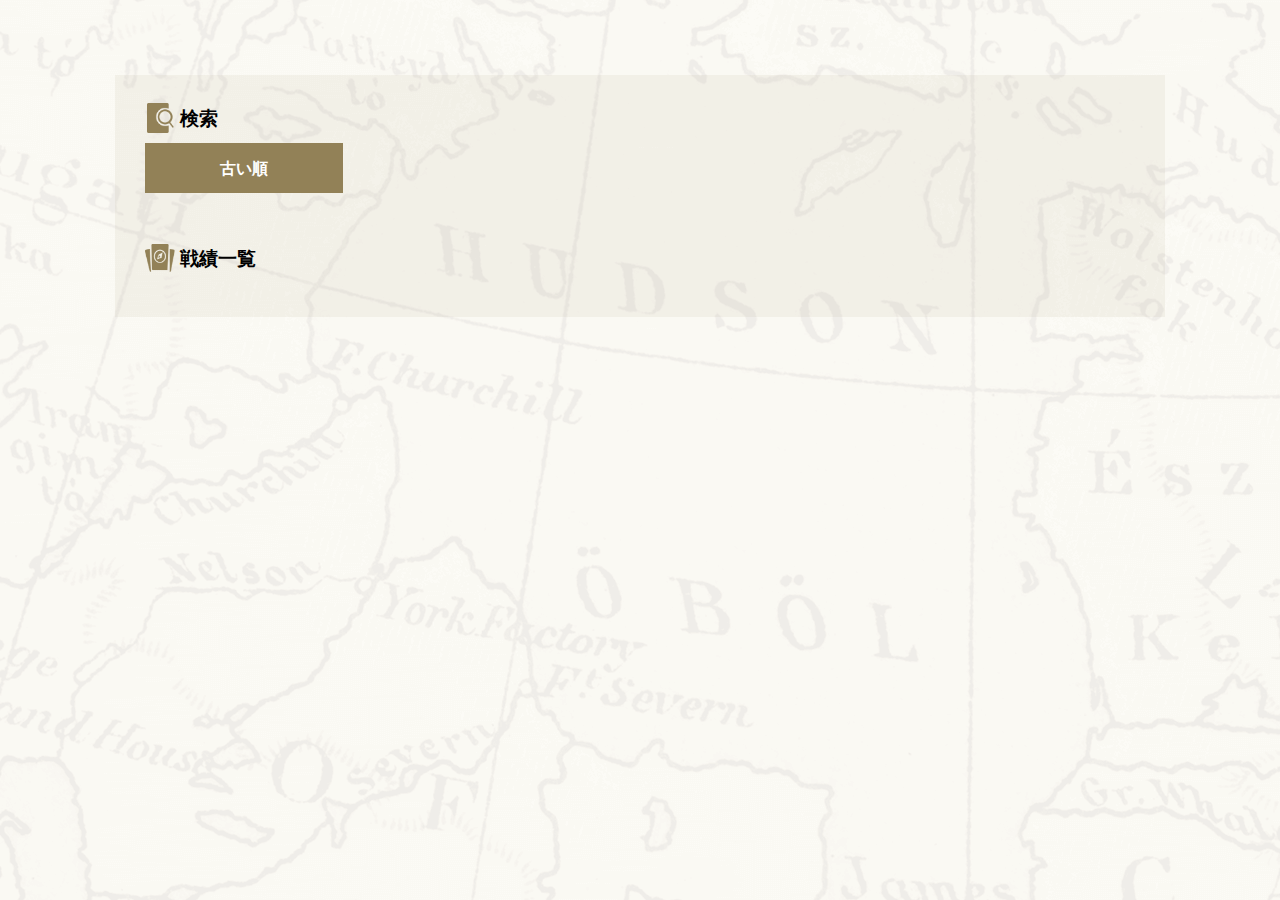
<file: record.html>
<!DOCTYPE html>
<html lang="ja">

<head>
    <meta charset="UTF-8">
    <title>Don!!Record -過去の戦績表-</title>
    <meta name="viewport" content="width=device-width, initial-scale=1">
    <link rel="stylesheet" href="./static/css/index.css">
    <link rel="stylesheet" href="./static/css/record.css">
    <link rel="stylesheet" href="./static/css/sp.css">
    <script src="https://code.jquery.com/jquery-3.6.1.js"
        integrity="sha256-3zlB5s2uwoUzrXK3BT7AX3FyvojsraNFxCc2vC/7pNI=" crossorigin="anonymous"></script>
    <link rel="preconnect" href="https://fonts.googleapis.com">
    <link rel="preconnect" href="https://fonts.gstatic.com" crossorigin>
    <link href="https://fonts.googleapis.com/css2?family=Oswald:wght@700&display=swap" rel="stylesheet">
    <script src="./static/js/import.js"></script>
    <script src="./static/js/record.js"></script>
</head>

<body>

    <main class="contentsWrap">

        <div class="header" id="header"></div>

        <div class="rulesInner">
            <div class="boxTxt">
                <h3 class="rulesColTit rulesSearch">検索</h3>
            </div>
            <button class="funButton" id="sordButton" onclick="recordSort()" >古い順</button>
            <div class="boxTxt">
                <h3 class="rulesColTit rulesRecord">戦績一覧</h3>
            </div>
            <ul class="battlesBox" id="battlesBox">
            </ul>
        </div>
    </main>
</body>

</html>
</file>
<file: static/css/index.css>
* {
    font-family: "Oswald", YuGothic, -apple-system, sans-serif;
    font-weight: 700;
    font-style: normal;
    position: static;
}

html {
    width: 100%;
    height: 100%;
    background-image: url("../img/bg.jpg");
}

body {
    width: 100%;
    height: 100%;
    margin: 0%;
}

h1, h2, h3, h4 {
    margin: 0%;
}

ul {
    list-style: none;
}

.contentsWrap {
    margin: 0 auto;
}

.rulesInner {
    margin-top: 25px;
    margin-bottom: 25px;
    background-color: rgba(146, 129, 87, 0.07);
    padding: 28px 30px;
}

.rulesTitCol .rulesColTit {
    font-size: 22px;
    line-height: 1em;
    margin-bottom: 5px;
}

.centering {
    display: block;
    margin-left: auto;
    margin-right: auto;
}

.categoryTitle a {
    cursor: default;
    color: inherit;
    text-decoration: none;
}

.categoryTitle {
    display: block;
    width: 100%;
    background: url("../img/ico_anchor.png") bottom center no-repeat;
    background-size: auto;
    padding-bottom: 50px;
    text-align: center;
    color: #000000;
    font-weight: 700;
    font-size: 5rem;
    line-height: 1;
}

.categoryTitle p {
    font-size: 1rem;
}

.listCatNav {
    display: -webkit-flex;
    display: flex;
    -webkit-align-items: stretch;
    align-items: stretch;
    -webkit-justify-content: space-between;
    justify-content: space-between;
    box-sizing: border-box;
    width: 100%;
    padding-left: 0%;
}

.funButton {
    font-size: 1rem;
    color: #fff;
    text-align: center;
    width: calc(40%/2);
    height: 50px;
    -webkit-align-items: center;
    align-items: center;
    -webkit-justify-content: space-between;
    justify-content: space-between;
    border: none;
    transition: background-color 0.3s 0s;
    box-sizing: border-box;
    background-color: #928157;
    margin-top: 1%;
    margin-right: 1%;
}

.funButton:hover {
    background-color: #c8c0ab;
    transition: background-color 0.3s 0s;
}

.rulesColTit {
    display: flex;
}

.rulesColTit:before {
    content: "";
    display: block;
    background-size: contain;
    background-repeat: no-repeat;
    background-position: center;
    width: 30px;
    height: 30px;
    margin-right: 0.5%;
}

.rulesFunction:before {
    background-image: url("../img/ico_cat_rule.svg");
}

.rulesNews:before {
    background-image: url("../img/ico_news.png");
}

.rulesBattle:before {
    background-image: url("../img/ico_cat_battle.svg");
}

.rulesSetting:before {
    background-image: url("../img/ico_rules.png");
}

.ruleInfoList {
    margin-bottom: 10px;
    padding-left: 0%;
}

.ruleInfoList li {
    padding: 10px 20px;
    position: relative;
    background-color: #fff;
    margin-bottom: 10px;
    color: #0b0b0b;
    text-decoration: none;
}

.rulesInfoDate {
    margin-inline-start: 0px;
    margin-top: 8px;
    font-size: 14px;
    color: #a0a0a0;
}

.rulesInfoDate::before {
    content: "";
    display: inline-block;
    position: relative;
    vertical-align: middle;
    width: 20px;
    height: 20px;
    margin-right: 0.5%;
    background: url("../img/ico_rudder.png") no-repeat center center;
    background-size: contain;
}

.battlesBox {
    padding: 0%;
}

.battleDate {
    font-size: 20px;
}

.battlesDetail {
    margin: 0%;
    padding: 0%;
    box-sizing: border-box;
    color: #000;
    display: -webkit-flex;
    display: flex;
}

.eventThumnail {
    display: flex;
    display: -webkit-flex;
    -webkit-align-items: center;
    align-items: center;
    max-width: 90px;
    padding: 1%;
    background-color: #dcd6c6;
}

.eventThumnail img {
    width: 100%;
}

.battleRight {
    background: #fff;
    width: 100%;
    padding: 10px 20px;
    margin: 0%;
}

.battleTit {
    width: 100px;
}

.winTit {
    background: linear-gradient(transparent 60%, #e74c3c 30%);
}

.winBack {
    background-color: #e74c3c;
}

.loseTit {
    background: linear-gradient(transparent 60%, #3498db 30%);
}

.loseBack {
    background-color: #3498db;
}


.battleTit span, .battleTxt span {
    margin-left: 10px;
    font-size: 14px;
}

.battleTxt {
    margin: 0%;
}

.unavailable{
    background-color: #a0a0a0;
}

@media (min-width: 1000px) {
    .contentsWrap {
        width: 1050px;
        padding: 50px 75px;
    }
}
</file>
<file: static/css/record.css>
.rulesSearch:before {
    background-image: url("../img/ico_cardlist.png");
}
.rulesRecord{
    margin-top:50px;
}
.rulesRecord:before {
    background-image: url("../img/ico_products.png");
}

.rulesInfoYearsDate {
    margin-inline-start: 0px;
    margin: 30px 0px 10px 0px;
    font-size: 2rem;
    color: #000;
}

.rulesInfoYearsDate::before {
    content: "";
    display: inline-block;
    position: relative;
    vertical-align: middle;
    width: 20px;
    height: 20px;
    margin-right: 0.5%;
    background: url("../img/ico_rudder.png") no-repeat center center;
    background-size: contain;
}

.YearsDateTit {
    background: linear-gradient(transparent 60%, #928157 30%);
}

.rulesInfoHoursDate {
    margin-inline-start: 0px;
    margin-top: 8px;
    font-size: 1.2rem;
    color: #a0a0a0;
    margin:0%;
}
</file>
<file: static/css/sp.css>
@media (max-width: 1000px) {

    h3 {
        margin: 2%;
    }

    dl {
        margin: 2%;
    }

    .funButton, .addButton, .addRadioButton {
        width: calc(100%/1) !important;
        height: 55px;
        margin-bottom: 1%;
    }

    .addButton:hover, .savedButton:hover, .funButton:hover {
        background-color: #928157;
    }

    .savedButton {
        height: 70px !important;

    }

    .categoryTitle {
        margin-top: 10%;
        font-size: 4rem
    }

    .rulesInner {
        padding: 10px;
    }

    .ruleInfoList li {
        font-size: 12px;
        padding: 2px 10px;
    }

    .rulesInfoTit {
        font-size: 1rem;
    }

    .rulesInfoDate {
        margin: 0%;
        font-size: 15px;
        text-align: right;
    }

    .rulesInfoDate:before {
        width: 15px;
        height: 15px;
    }

    .battleDate {
        font-size: 20px;
    }

    .recipeCard {
        max-width: 45%;
    }

    .recipeImage {
        width: 100%;
        height: 60%;
    }

}
</file>
